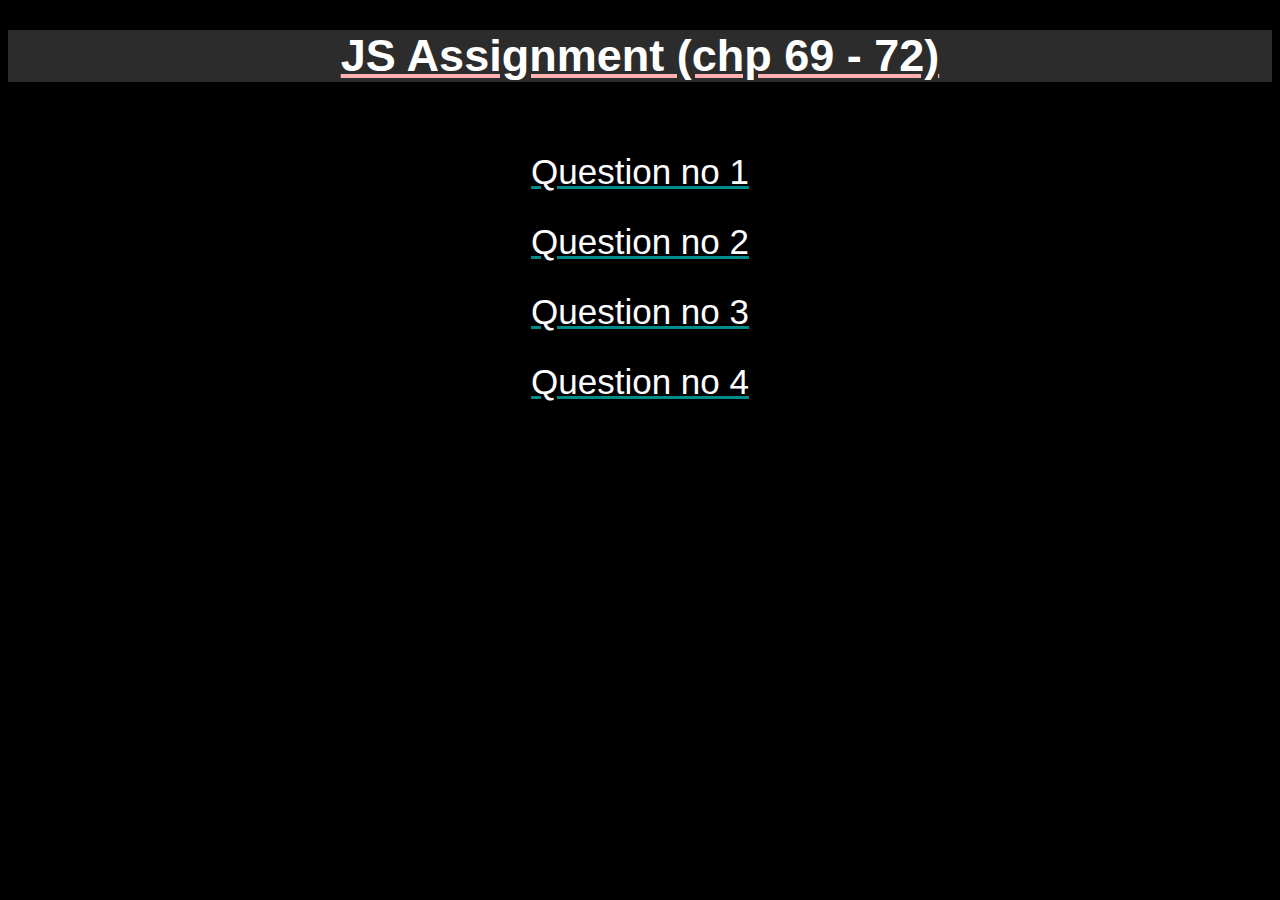
<file: index.html>
<!DOCTYPE html>
<html lang="en">
<head>
    <meta charset="UTF-8">
    <meta name="viewport" content="width=device-width, initial-scale=1.0">
    <title>Document</title>
    <link rel="stylesheet" href="./style.css">
</head>
<body>
    <h1>JS Assignment (chp 69 - 72)</h1>

    <div>
        <a href="./Question 1/index.html">Question no 1</a>
        <a href="./Question 2/index.html">Question no 2</a>
        <a href="./Queston 3/index.html">Question no 3</a>
        <a href="./Question 4/index.html">Question no 4</a>
    </div>
</body>
</html>
</file>
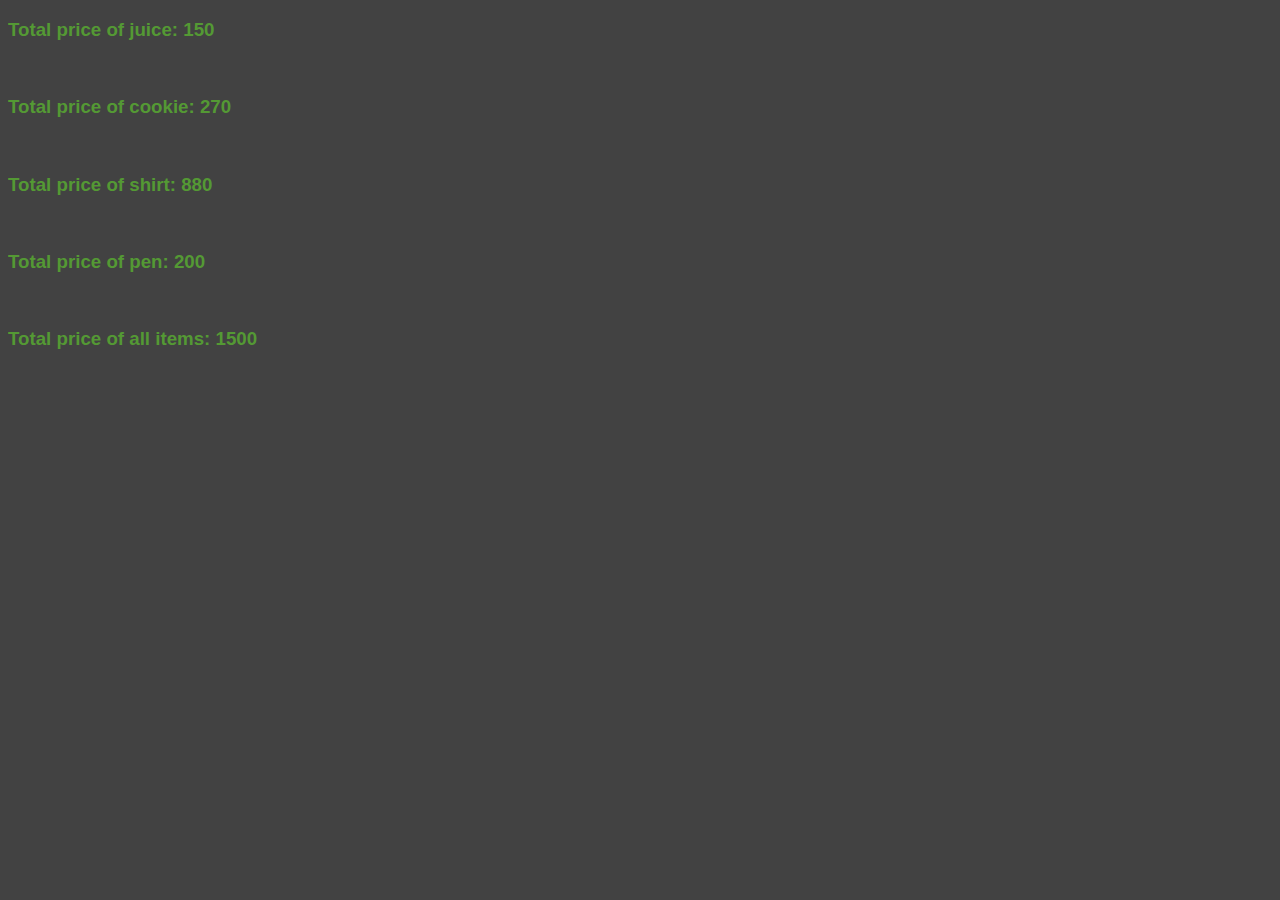
<file: Question 1/index.html>
<!DOCTYPE html>
<html lang="en">
<head>
    <meta charset="UTF-8">
    <meta name="viewport" content="width=device-width, initial-scale=1.0">
    <title>Question 1</title>
</head>
<body>
    <style>
        body {
            background-color: #000000bd;
            color: rgb(84, 153, 52);
            font-family: sans-serif;
        }
    </style>
</body>
<script src="./app.js"></script>
</html>
</file>
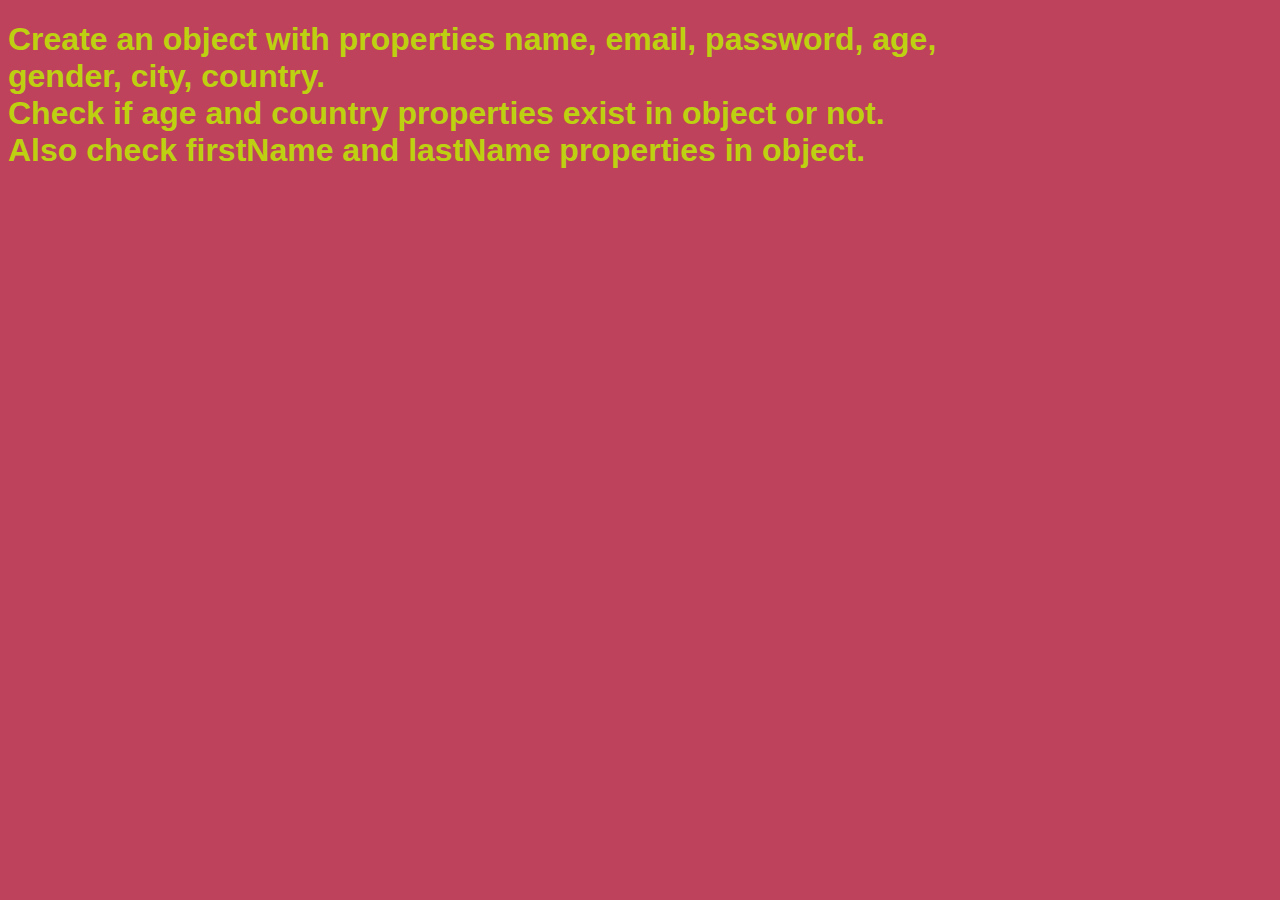
<file: Question 2/index.html>
<!DOCTYPE html>
<html lang="en">
<head>
    <meta charset="UTF-8">
    <meta name="viewport" content="width=device-width, initial-scale=1.0">
    <title>`question 2</title>
</head>
<body>
    <style>
        body {
            background-color: #a80024bd;
            color: rgb(190, 209, 16);
            font-family: sans-serif;
        }
    </style>
</body>
<script src="./app.js"></script>
</html>
</file>
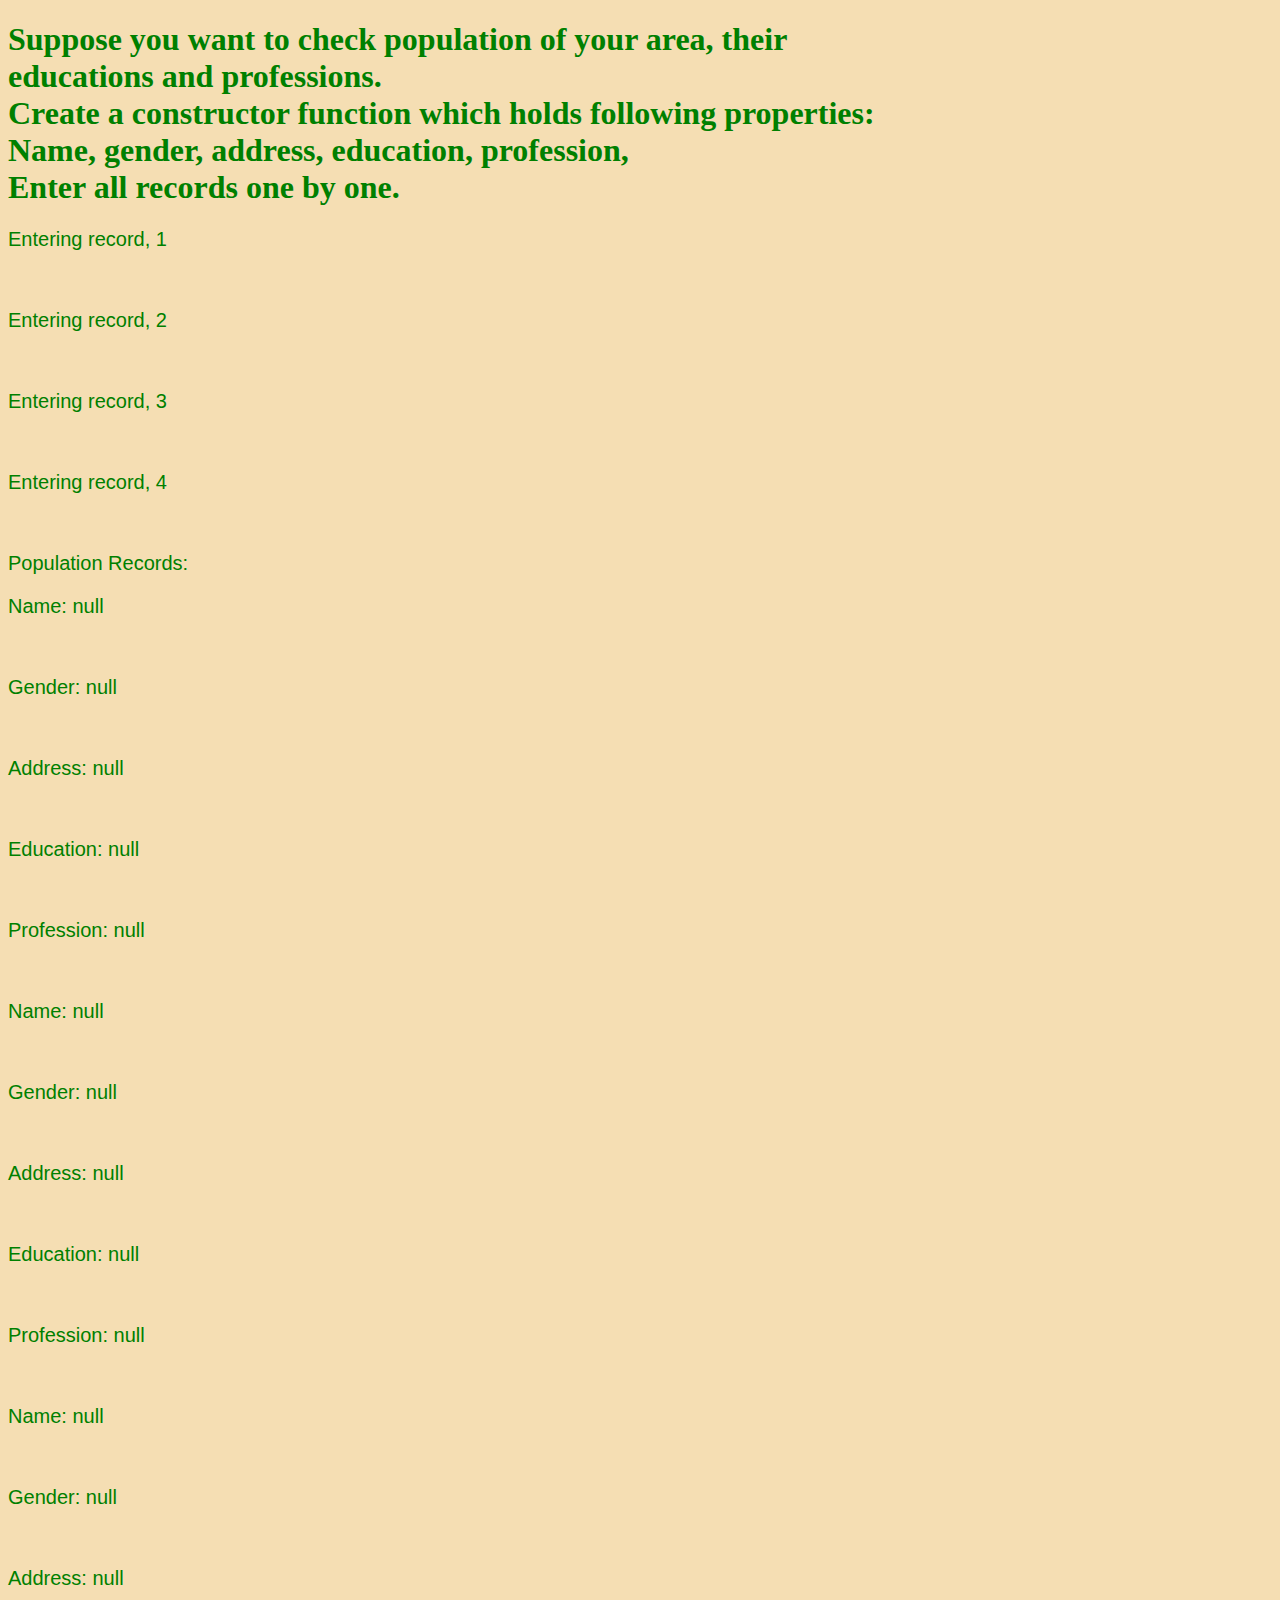
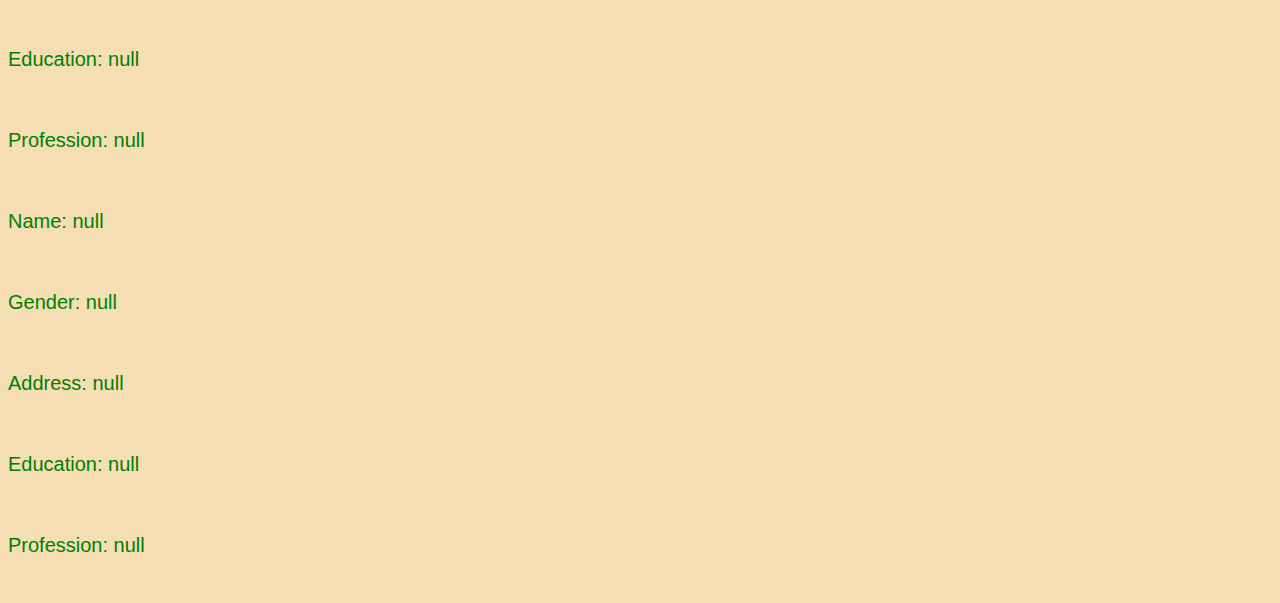
<file: Question 4/index.html>
<!DOCTYPE html>
<html lang="en">
<head>
    <meta charset="UTF-8">
    <meta name="viewport" content="width=device-width, initial-scale=1.0">
    <title>Question no.4</title>
    <style>
        body {
            background-color: wheat;
            color: green;
        }
        p {
            font-size: 20px;
            font-family: sans-serif;
        }
    </style>
</head>
<body>
    <script src="./app.js"></script>
</body>
</html>
</file>
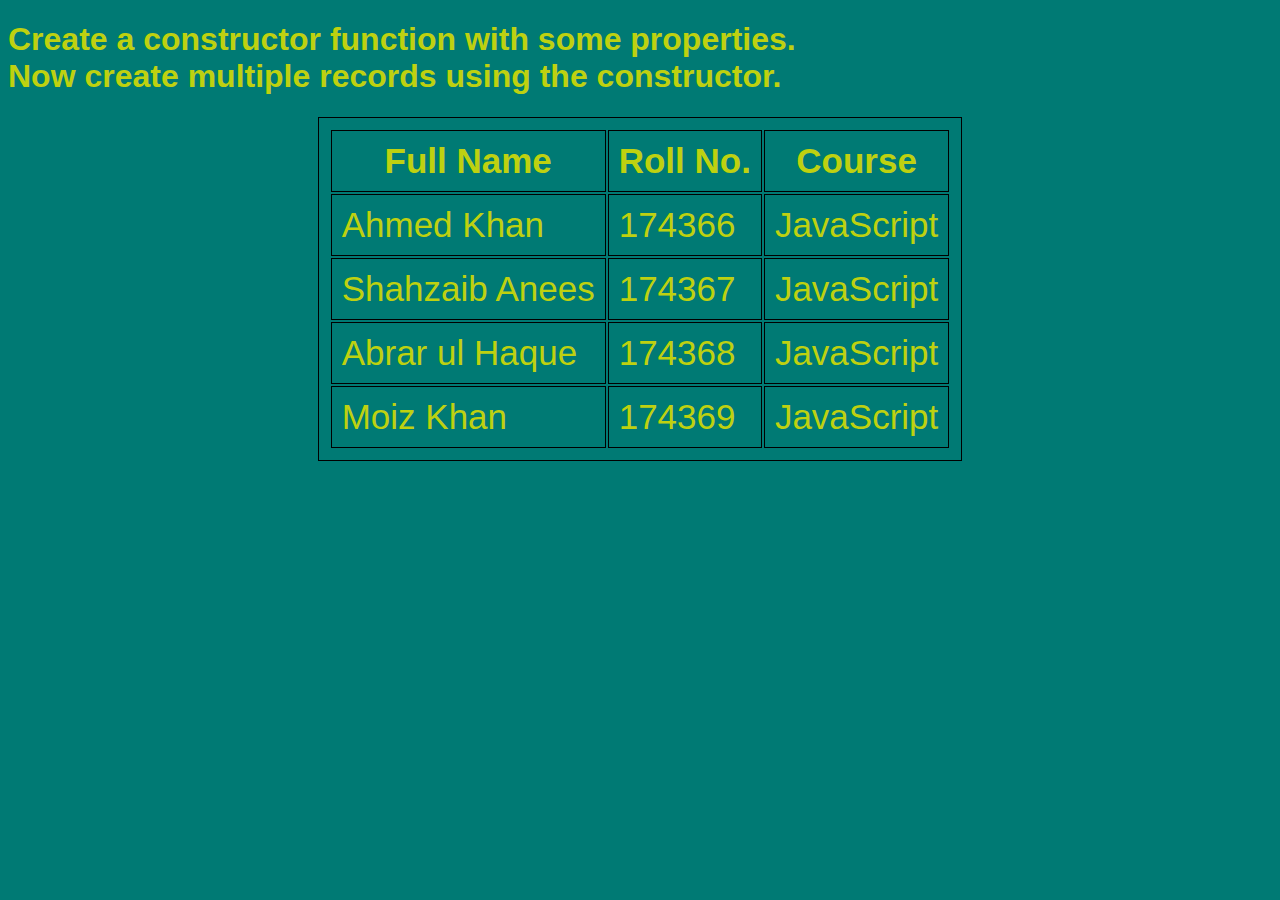
<file: Queston 3/index.html>
<!DOCTYPE html>
<html lang="en">
<head>
    <meta charset="UTF-8">
    <meta name="viewport" content="width=device-width, initial-scale=1.0">
    <title>Question 3</title>
</head>
<body>
    <style>
        body {
          background-color: #007a74;
          color: rgb(190, 209, 16);
          font-family: sans-serif;
        }
        table,
        th,
        td {
          border: 1px solid black;
          padding: 10px;
        }
  
        div {
          display: flex;
          justify-content: center;
          font-size: 35px;
        }
      </style>
</body>
<script src="./app.js"></script>
</html>
</file>
<file: style.css>
body{
    background-color: rgb(0, 0, 0);
    font-family: sans-serif;
}

h1 {
  text-align: center;
    font-size: 45px;
    text-decoration: underline rgb(255, 177, 177);
    color: rgb(255, 255, 255);
    background-color: rgb(44, 44, 44);
}

h1:hover {
    background-color: rgb(127, 0, 245);
    color: rgb(0, 0, 0);
}

a {
    text-decoration: underline darkcyan;
    font-size: 35px;
    color: rgb(254, 253, 255);
    background-color: rgb(0, 0, 0);
}

div {
    display: flex;
    flex-direction: column;
    align-items: center;
    padding: 40px;
    gap: 30px;
    
}

a:hover {
    background-color: rgb(13, 8, 172);
    color: rgb(197, 210, 235);
}
</file>
